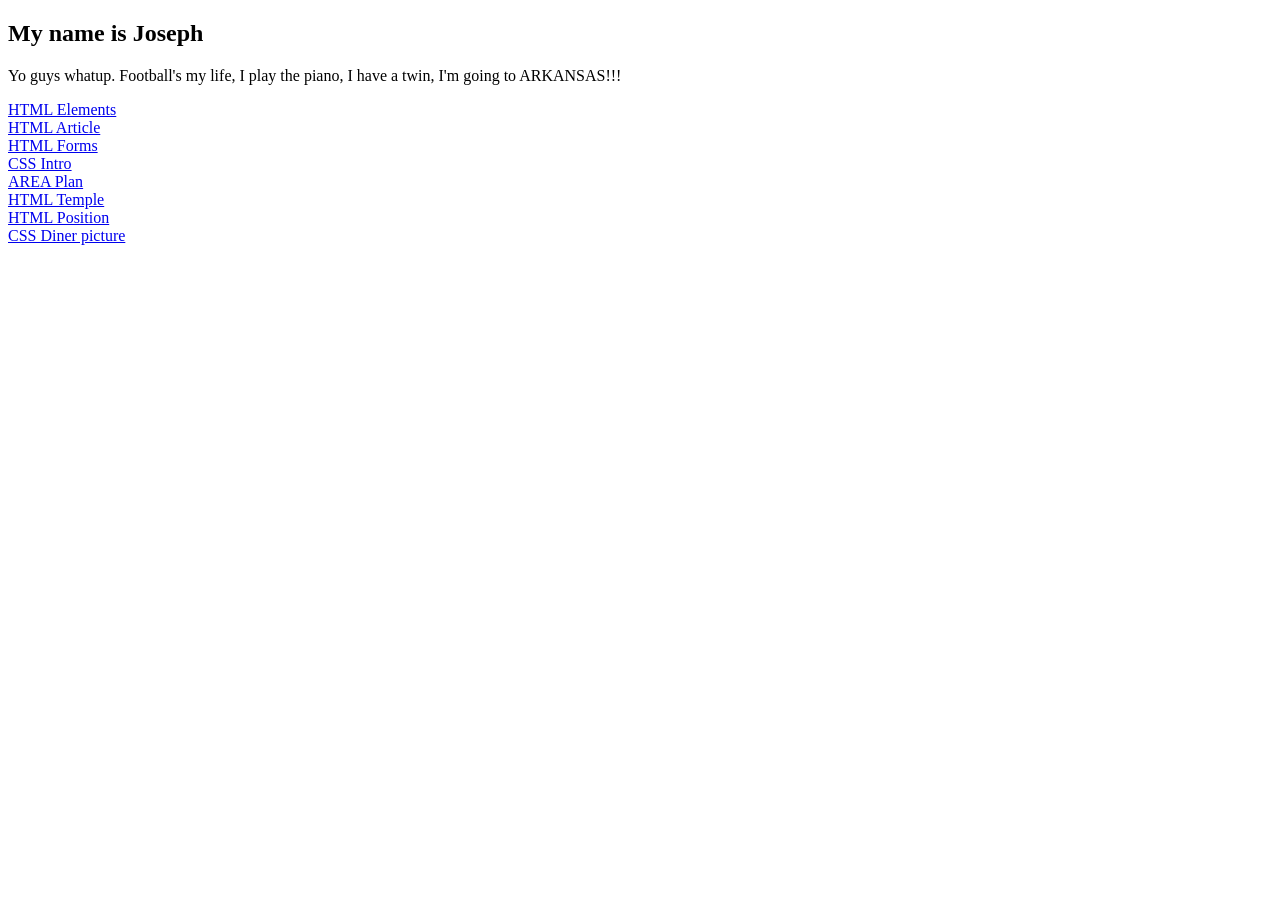
<file: index.html>
<!DOCTYPE html>
<html lang="en">
    <head>
        <title>
            Joseph
        </title>
    </head>
    <body>
        <h2>
            My name is Joseph
        </h2>
        <p>
            Yo guys whatup. Football's my life, I play the piano, I have a twin, I'm going to ARKANSAS!!!
        </p>
        <a href="./01-html-elements">HTML Elements</a><br>
        <a href="./html-article">HTML Article</a><br>
        <a href="./html-forms">HTML Forms</a><br>
        <a href="./css-intro">CSS Intro</a><br>
        <a href="./area-plan">AREA Plan</a><br>
        <a href="./new-temple">HTML Temple</a><br>
        <a href="./position-html">HTML Position</a><br>
        <a href="https://github.com/JosephWhetten/6-Informatica/blob/main/Screenshot%202026-03-12%20102716.png" target="blank">CSS Diner picture</a><br>
    </body>
</html>
</file>
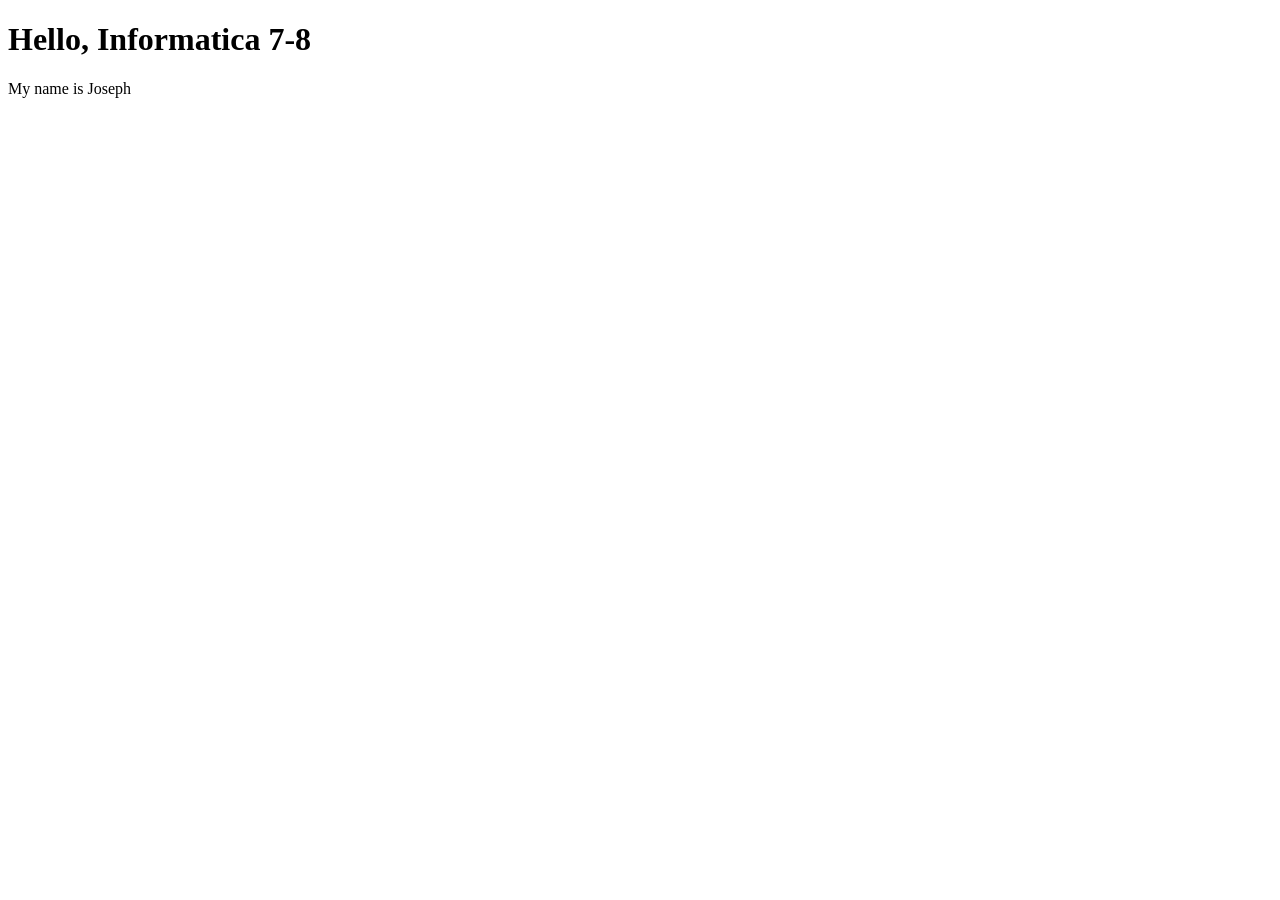
<file: hello.html>
<!DOCTYPE html>
<html lang="en">
    <head>
        <title>
            Joseph's File
        </title>
    </head>
    <body>
        <h1>
            Hello, Informatica 7-8
        </h1>
        <p>My name is Joseph</p>
    </body>
</html>
</file>
